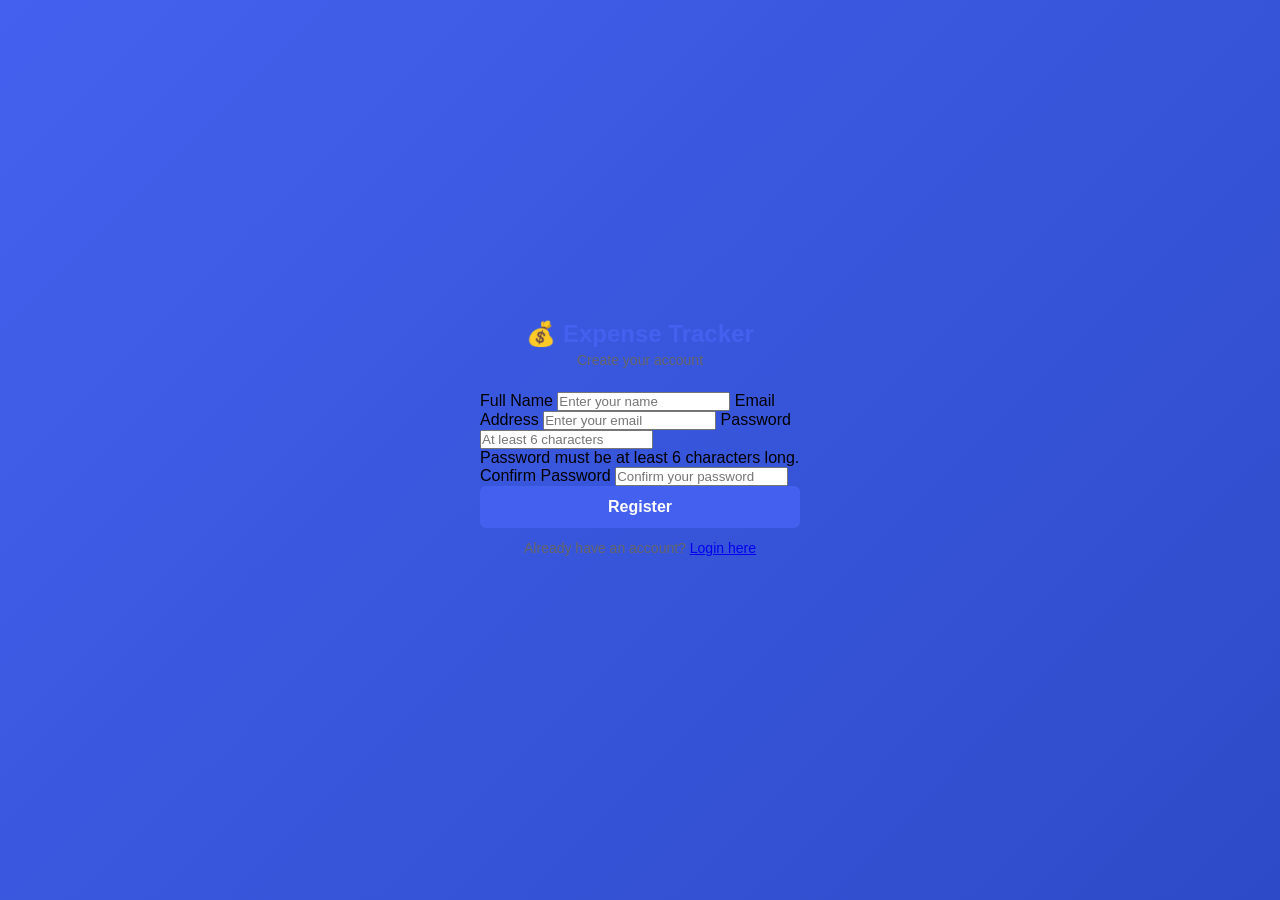
<file: target/Expense-Tracker-0.0.1-SNAPSHOT/register.html>
<!DOCTYPE html>
<html lang="en">

<head>
	<meta charset="UTF-8">
	<meta name="viewport" content="width=device-width, initial-scale=1.0">
	<title>Register - Expense Tracker</title>
	<link rel="stylesheet" href="css/style.css">
	<style>
		body {
			background: linear-gradient(135deg, #4361ee, #2d4bc8);
			min-height: 100vh;
			display: flex;
			align-items: center;
			justify-content: center
		}

		.card {
			max-width: 400px;
			padding: 40px;
			margin: 0
		}

		h1 {
			text-align: center;
			color: #4361ee;
			margin-bottom: 4px
		}

		.card p {
			text-align: center;
			color: #666;
			margin-bottom: 24px;
			font-size: 14px
		}

		button[type="submit"] {
			width: 100%;
			padding: 12px;
			background: #4361ee;
			color: #fff;
			border: none;
			border-radius: 6px;
			font-size: 16px;
			font-weight: 600;
			cursor: pointer;
			margin-bottom: 12px
		}

		button[type="submit"]:hover {
			background: #3a56d4
		}
	</style>
</head>

<body>
	<div class="card">
		<h1>&#x1F4B0; Expense Tracker</h1>
		<p>Create your account</p>
		<div id="alertContainer"></div>
		<form id="registerForm">
			<label for="name">Full Name</label> <input type="text" id="name" name="name" placeholder="Enter your name"
				required> <label for="email">Email Address</label> <input type="email" id="email" name="email"
				placeholder="Enter your email" required> <label for="password">Password</label> <input type="password"
				id="password" name="password" placeholder="At least 6 characters" minlength="6" required>
			<div class="hint">Password must be at least 6 characters long.</div>
			<label for="confirmPassword">Confirm Password</label> <input type="password" id="confirmPassword"
				name="confirmPassword" placeholder="Confirm your password" minlength="6" required>
			<button type="submit">Register</button>
			<p class="link">
				Already have an account? <a href="login.html">Login here</a>
			</p>
		</form>
	</div>
	<script>
		document.addEventListener('DOMContentLoaded', function () {
			document.getElementById('registerForm').addEventListener('submit', function (e) {
				e.preventDefault();
				fetch('api/register', {method: 'POST', body: new URLSearchParams(new FormData(this))})
					.then(function (r) {return r.json()})
					.then(function (data) {
						if (data.success) {showAlert(data.message, 'success'); setTimeout(function () {window.location.href = 'login.html'}, 1500)}
						else {showAlert(data.error, 'danger')}
					})
					.catch(function () {showAlert('Connection error. Please try again.', 'danger')});
			});
			function showAlert(msg, type) {
				document.getElementById('alertContainer').innerHTML = '<div class="alert alert-' + type + '"><span>' + (type === 'success' ? '&#x2714;' : '&#x26A0;') + ' ' + msg + '</span><button class="close" onclick="this.parentElement.style.display=\'none\'">&times;</button></div>';
			}
		});
	</script>
</body>

</html>
</file>
<file: target/Expense-Tracker-0.0.1-SNAPSHOT/css/style.css>
* {
	margin: 0;
	padding: 0;
	box-sizing: border-box;
	font-family: Arial, sans-serif;
}

body {
	background: #f4f6f9;
}

/* Navbar */
.navbar {
	background: #4361ee;
	padding: 0 24px;
	display: flex;
	align-items: center;
	height: 60px;
}

.nav-container {
	display: flex;
	align-items: center;
	justify-content: space-between;
	width: 100%;
	max-width: 1200px;
	margin: 0 auto;
}

.nav-brand {
	color: #fff;
	text-decoration: none;
	font-size: 18px;
	font-weight: 700;
}

.nav-menu {
	display: flex;
	align-items: center;
	gap: 4px;
	list-style: none;
}

.nav-menu li a {
	color: rgba(255, 255, 255, 0.85);
	text-decoration: none;
	padding: 8px 16px;
	border-radius: 6px;
	font-size: 14px;
	transition: background 0.2s;
}

.nav-menu li a:hover,
.nav-menu li a.active {
	background: rgba(255, 255, 255, 0.15);
	color: #fff;
}

.nav-user {
	color: rgba(255, 255, 255, 0.8);
	font-size: 13px;
}

.btn-logout {
	background: rgba(255, 255, 255, 0.15);
	color: #fff;
	border: none;
	padding: 8px 16px;
	border-radius: 6px;
	font-size: 13px;
	cursor: pointer;
	font-weight: 600;
}

.btn-logout:hover {
	background: rgba(255, 255, 255, 0.25);
}

/* Container */
.container {
	padding: 24px;
	max-width: 1200px;
	margin: 0 auto;
}

h1 {
	margin-bottom: 24px;
	color: #333;
	font-size: 24px;
}

h2 {
	margin-bottom: 20px;
	color: #333;
}

/* Auth Pages */
.auth-container {
	display: flex;
	justify-content: center;
	align-items: center;
	min-height: 100vh;
	padding: 20px;
}

.auth-card {
	background: #fff;
	border-radius: 12px;
	box-shadow: 0 4px 20px rgba(0, 0, 0, 0.1);
	padding: 40px;
	width: 100%;
	max-width: 420px;
}

.auth-card h1 {
	text-align: center;
	color: #4361ee;
	margin-bottom: 8px;
	font-size: 28px;
}

.auth-card h2 {
	text-align: center;
	color: #666;
	font-weight: 400;
	margin-bottom: 24px;
	font-size: 18px;
}

.auth-link {
	text-align: center;
	margin-top: 20px;
	font-size: 14px;
	color: #666;
}

.auth-link a {
	color: #4361ee;
	font-weight: 600;
	text-decoration: none;
}

.auth-link a:hover {
	text-decoration: underline;
}

/* Stats Grid */
.stats-grid {
	display: grid;
	grid-template-columns: repeat(auto-fit, minmax(220px, 1fr));
	gap: 16px;
	margin-bottom: 32px;
}

.stat-card {
	background: #fff;
	border-radius: 10px;
	padding: 20px;
	box-shadow: 0 2px 8px rgba(0, 0, 0, 0.08);
	border-left: 4px solid #4361ee;
}

.stat-card h3 {
	font-size: 12px;
	font-weight: 700;
	text-transform: uppercase;
	color: #888;
	letter-spacing: 0.5px;
	margin-bottom: 8px;
}

.stat-value {
	font-size: 24px;
	font-weight: 700;
	color: #333;
}

.stat-total {
	border-left-color: #4361ee;
}

.stat-high {
	border-left-color: #e71d36;
}

.stat-low {
	border-left-color: #2ecc71;
}

.stat-count {
	border-left-color: #f39c12;
}

/* Section */
.section {
	background: #fff;
	border-radius: 10px;
	box-shadow: 0 2px 8px rgba(0, 0, 0, 0.08);
	padding: 24px;
	margin-bottom: 24px;
}

/* Table */
.table {
	width: 100%;
	border-collapse: collapse;
}

.table th {
	background: #f8f9fa;
	padding: 10px 14px;
	font-size: 11px;
	font-weight: 700;
	text-transform: uppercase;
	color: #888;
	text-align: left;
	border-bottom: 2px solid #eee;
}

.table td {
	padding: 10px 14px;
	border-bottom: 1px solid #eee;
	font-size: 13px;
}

.table tr:hover {
	background: #f8f9fa;
}

/* Category Badge */
.category-badge {
	display: inline-block;
	padding: 3px 10px;
	border-radius: 20px;
	font-size: 11px;
	background: #eef0ff;
	color: #4361ee;
	font-weight: 600;
}

/* Buttons */
.btn {
	display: inline-block;
	padding: 8px 16px;
	border-radius: 6px;
	font-size: 13px;
	font-weight: 600;
	text-decoration: none;
	cursor: pointer;
	border: none;
	transition: background 0.2s;
}

.btn-primary {
	background: #4361ee;
	color: #fff;
}

.btn-primary:hover {
	background: #3a56d4;
}

.btn-secondary {
	background: #6c757d;
	color: #fff;
}

.btn-secondary:hover {
	background: #5a6268;
}

.btn-full {
	width: 100%;
	padding: 12px;
	font-size: 15px;
}

.btn-sm {
	padding: 4px 10px;
	font-size: 12px;
}

.btn-edit {
	background: #ff9f1c;
	color: #fff;
}

.btn-edit:hover {
	background: #e08c0a;
}

.btn-delete {
	background: #e71d36;
	color: #fff;
}

.btn-delete:hover {
	background: #c4182e;
}

/* Forms */
.form-group {
	margin-bottom: 16px;
}

.form-group label {
	display: block;
	font-weight: 600;
	font-size: 13px;
	color: #333;
	margin-bottom: 4px;
}

.form-group input,
.form-group select,
.form-group textarea {
	width: 100%;
	padding: 8px 12px;
	border: 2px solid #ddd;
	border-radius: 6px;
	font-size: 13px;
	transition: border-color 0.2s;
}

.form-group input:focus,
.form-group select:focus,
.form-group textarea:focus {
	outline: none;
	border-color: #4361ee;
}

.checkbox-group {
	display: flex;
	align-items: center;
}

.checkbox-group label {
	display: flex;
	align-items: center;
	gap: 8px;
	font-weight: 400;
	cursor: pointer;
}

.checkbox-group input[type="checkbox"] {
	width: auto;
	margin-bottom: 0;
}

.form-actions {
	display: flex;
	gap: 8px;
	margin-top: 16px;
}

.form-row {
	display: flex;
	gap: 16px;
	flex-wrap: wrap;
}

.form-row .form-group {
	flex: 1;
	min-width: 150px;
}

/* Alerts */
.alert {
	padding: 12px 16px;
	border-radius: 6px;
	margin-bottom: 16px;
	font-size: 13px;
	font-weight: 500;
}

.alert-error {
	background: #f8d7da;
	color: #721c24;
	border: 1px solid #f5c6cb;
}

.alert-success {
	background: #d4edda;
	color: #155724;
	border: 1px solid #c3e6cb;
}

/* Empty State */
.empty-state {
	text-align: center;
	padding: 40px 20px;
	color: #888;
	font-size: 14px;
}

.empty-state a {
	color: #4361ee;
	font-weight: 600;
}

/* Tabs */
.tabs {
	display: flex;
	border-bottom: 2px solid #eee;
	margin-bottom: 24px;
}

.tab {
	padding: 10px 20px;
	border: none;
	background: none;
	font-size: 14px;
	font-weight: 600;
	color: #888;
	cursor: pointer;
	border-bottom: 2px solid transparent;
	margin-bottom: -2px;
	text-decoration: none;
	transition: color 0.2s, border-color 0.2s;
}

.tab:hover {
	color: #4361ee;
}

.tab.active {
	color: #4361ee;
	border-bottom-color: #4361ee;
}

.tab-content {
	display: none;
}

.tab-content.active {
	display: block;
}

/* Search Bar */
.search-bar {
	margin-bottom: 16px;
}

.search-form {
	display: flex;
	gap: 8px;
	align-items: center;
}

.search-form input[type="text"] {
	flex: 1;
	padding: 8px 12px;
	border: 2px solid #ddd;
	border-radius: 6px;
	font-size: 13px;
	margin-bottom: 0;
}

.search-form input[type="text"]:focus {
	outline: none;
	border-color: #4361ee;
}

/* Action Cell */
.action-cell {
	display: flex;
	gap: 4px;
	align-items: center;
}

/* Profile Section */
.profile-section {
	background: #fff;
	border-radius: 10px;
	box-shadow: 0 2px 8px rgba(0, 0, 0, 0.08);
	padding: 24px;
	margin-bottom: 24px;
}

.profile-form {
	max-width: 500px;
}

/* Report Summary */
.report-summary {
	display: grid;
	grid-template-columns: repeat(auto-fit, minmax(180px, 1fr));
	gap: 16px;
	margin: 20px 0;
}

.report-form {
	margin-bottom: 20px;
}

/* Expense Form */
.expense-form {
	max-width: 600px;
}
</file>
